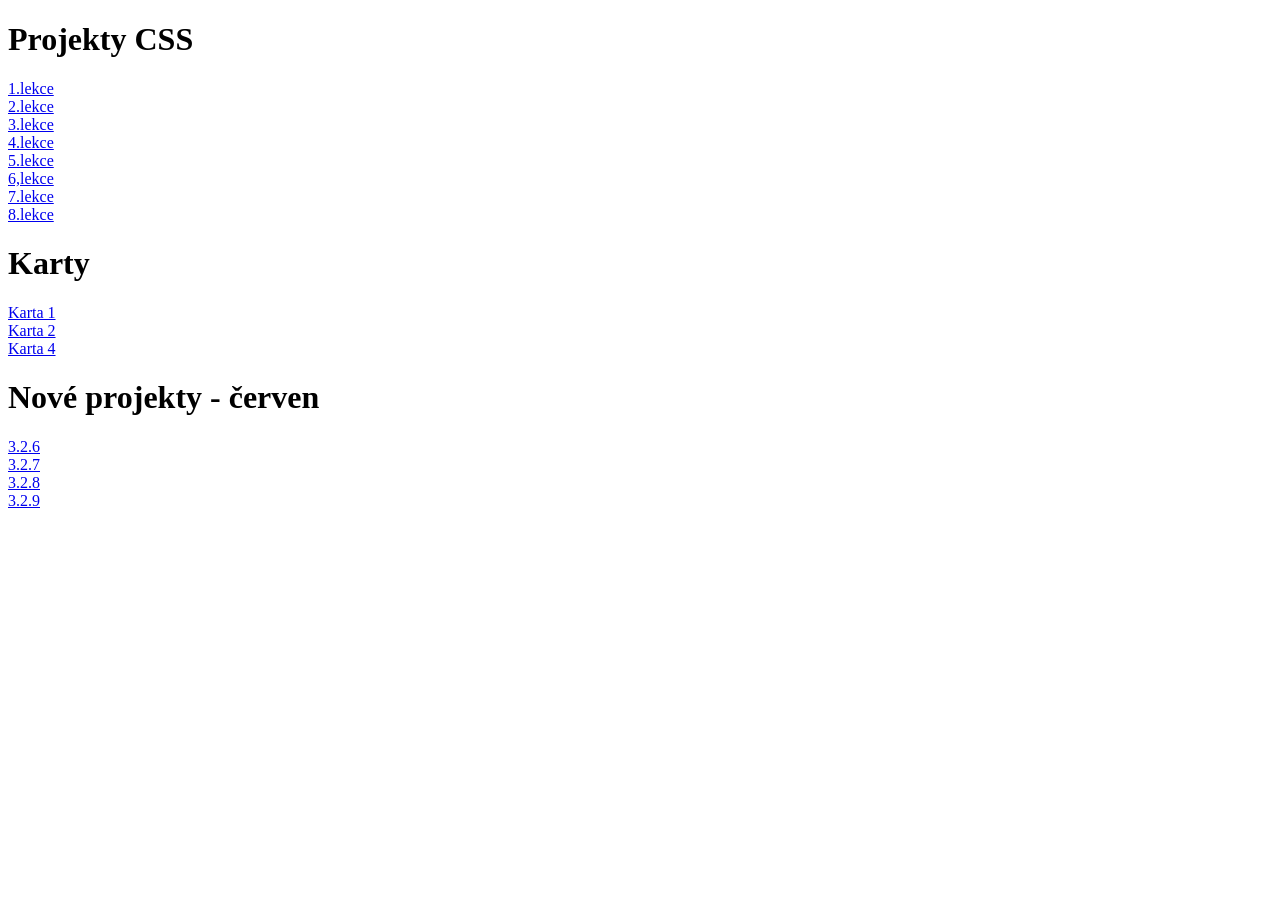
<file: index.html>
<!DOCTYPE html>
<html lang="en">
<head>
    <meta charset="UTF-8">
    <meta name="viewport" content="width=device-width, initial-scale=1.0">
    <title>Document</title>
</head>
<style>
    a {
        display: flex;
        align-content: center;
    }
</style>
<div class="wrap">
    <h1>Projekty CSS</h1>
<body>
    
    <a href="./CSS_1.lekce/index.html">1.lekce</a>
    <a href="./CSS_2lekce/index.html">2.lekce</a>
    <a href="./CSS_3lekce/index.html">3.lekce</a>
    <a href="./CSS_4 lekce/index.html">4.lekce</a>
    <a href="./CSS_5.lekce/index.html">5.lekce</a>
    <a href="./CSS_6.lekce/index.html">6,lekce</a>
    <a href="./CSS_7.lekce/index.html">7.lekce</a>
    <a href="./CSS_8. lekce/index.html">8.lekce</a>
<h1>Karty</h1>
    <a href="./image 1/index.html">Karta 1</a>
    <a href="./image 2/index.html">Karta 2</a>
    <a href="./image 3/index.html">Karta 4</a>
<h1>Nové projekty - červen</h1>
    <a href="./3.2.6/index.html">3.2.6</a>
    <a href="./3.2.7/index.html">3.2.7</a>
    <a href="./3.2.8/index.html">3.2.8</a>
    <a href="./3.2.9/index.html">3.2.9</a>
</div>

</body>
</html>
</file>
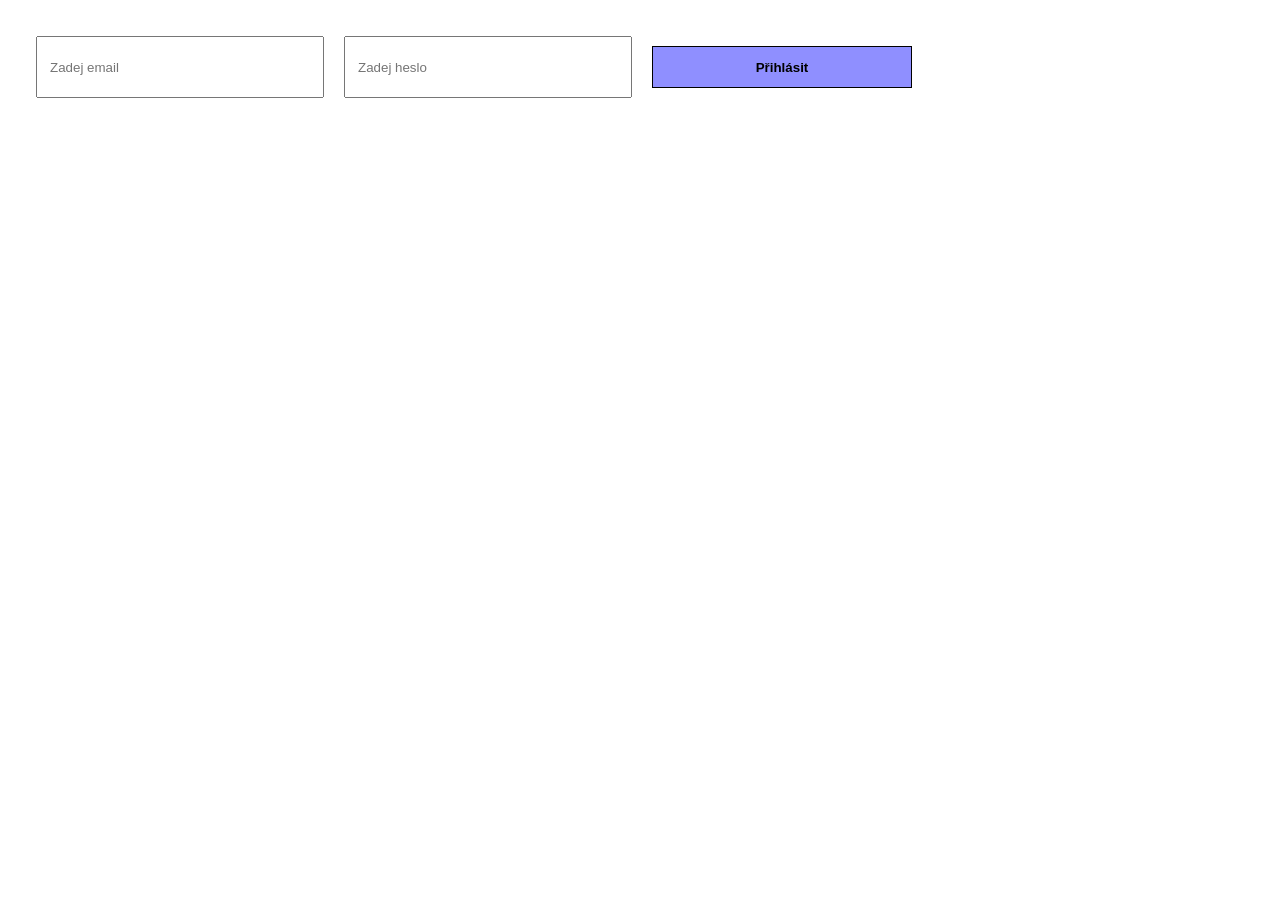
<file: 3.2.6/index.html>
<!DOCTYPE html>
<html lang="en">
<head>
    <link rel="stylesheet" href="./styles.css">
    <meta charset="UTF-8">
    <meta name="viewport" content="width=device-width, initial-scale=1.0">
    <title>Document</title>
</head>
<body>
    <form class="login-form">
        <input type="email" placeholder="Zadej email">
        <input type="password" placeholder="Zadej heslo">
        <input type="submit" value="Přihlásit">
    </form>
    
</body>
</html>
</file>
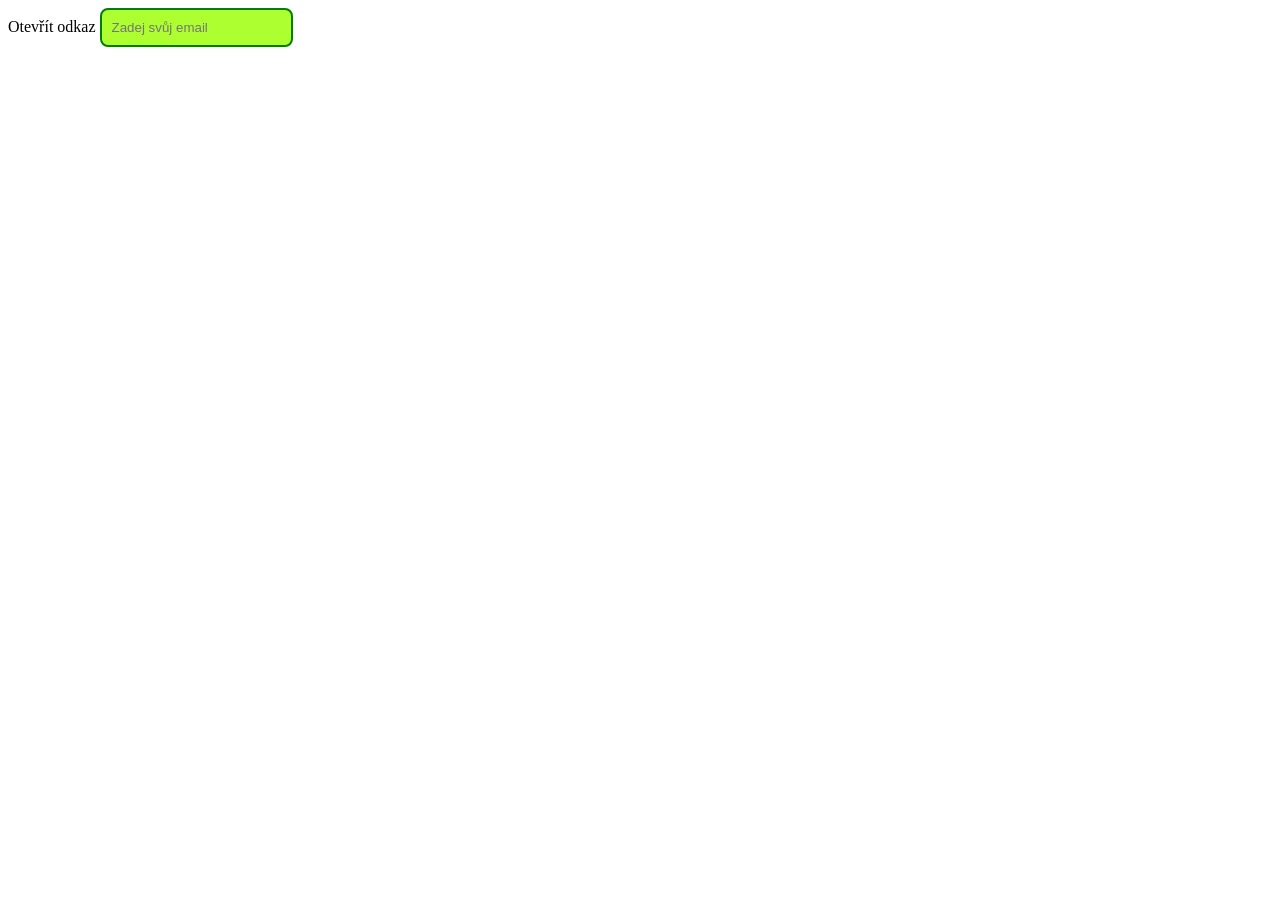
<file: 3.2.7/index.html>
<!DOCTYPE html>
<html lang="en">
<head>
    <link rel="stylesheet" href="./styles.css">
    <meta charset="UTF-8">
    <meta name="viewport" content="width=device-width, initial-scale=1.0">
    <title>Document</title>
</head>
<body>
    <a href="targer="_blank>Otevřít odkaz</a>
    <input type="email" placeholder="Zadej svůj email">
</body>
</html>
</file>
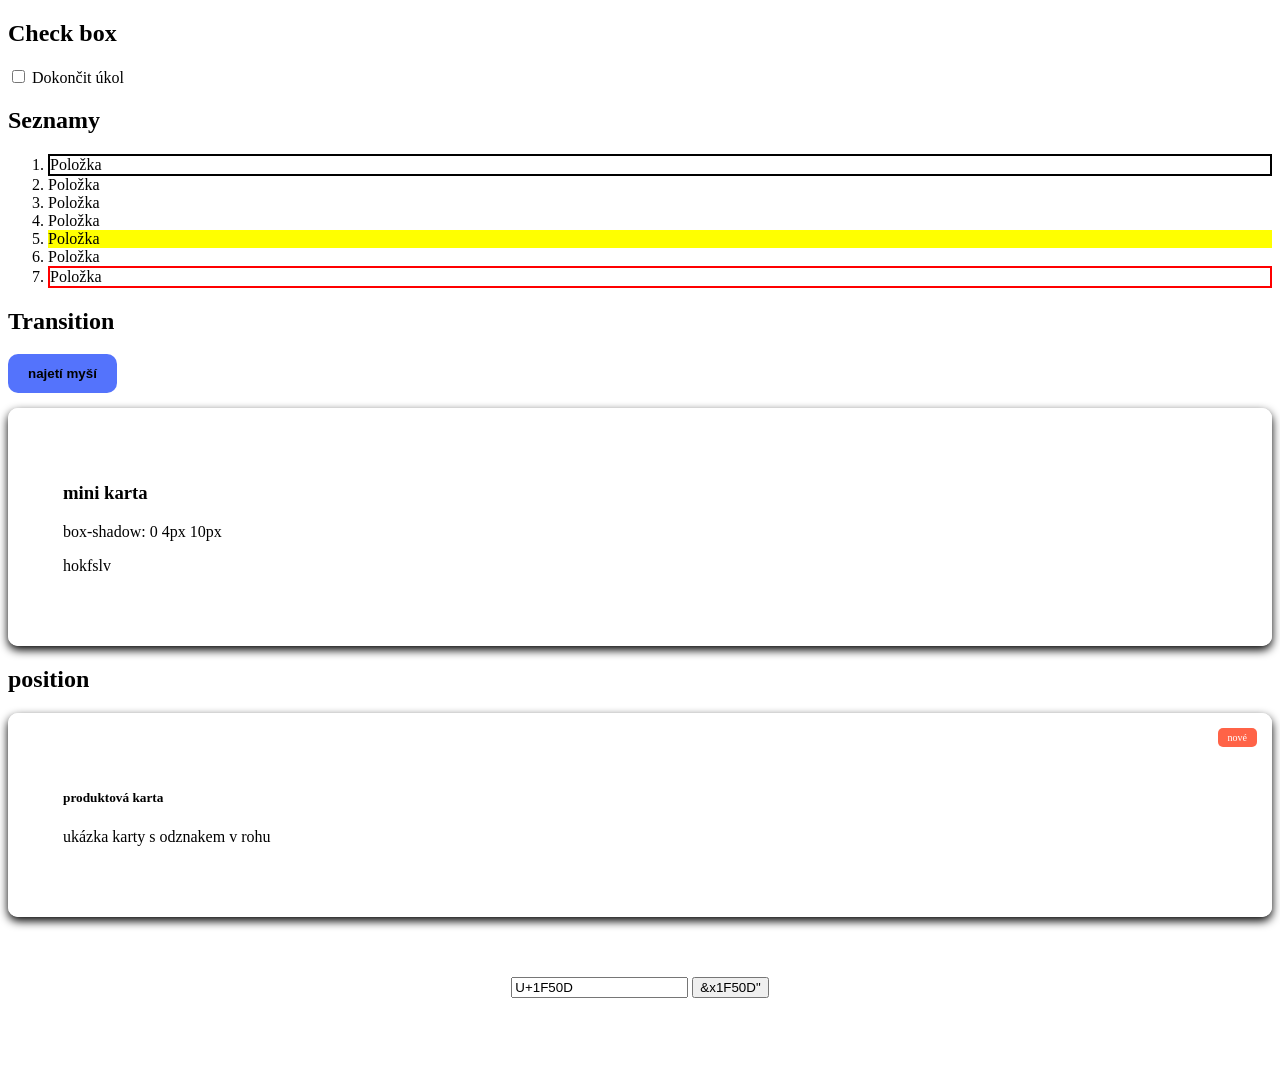
<file: 3.2.8/index.html>
<!DOCTYPE html>
<html lang="en">
<head>
    <link rel="stylesheet" href="styles.css">
    <meta charset="UTF-8">
    <meta name="viewport" content="width=device-width, initial-scale=1.0">
    <title>Document</title>
</head>
<body>
    <h2>Check box</h2>
    <label>
       <input type="checkbox">
       <span>Dokončit úkol</span>
    </label>

    <h2>Seznamy</h2>
    <ol>
        <li>Položka</li>
        <li>Položka</li>
        <li>Položka</li>
        <li>Položka</li>
        <li>Položka</li>
        <li>Položka</li>
        <li>Položka</li>

    </ol>
    <h2>Transition</h2>
    <button class="btn-demo">najetí myší</button>
    <div class="card">
        <h3>mini karta</h3>
        <p>box-shadow: 0 4px 10px</p>
        <p>hokfslv</p>
    </div>

    <h2>position</h2>
    <div class="card">
        <h5>produktová karta</h5>
        <p>ukázka karty s odznakem v rohu</p>
        <span class="badge">nové</span>
    </div>
    <div class="zadní-sekce">
        <div class="container">
            <div class="search-box">
            <input type="text" value="U+1F50D">
            <button class="search-icon">&x1F50D"</button>
            </div>
        </div>
    </div>
</body>
</html>
</file>
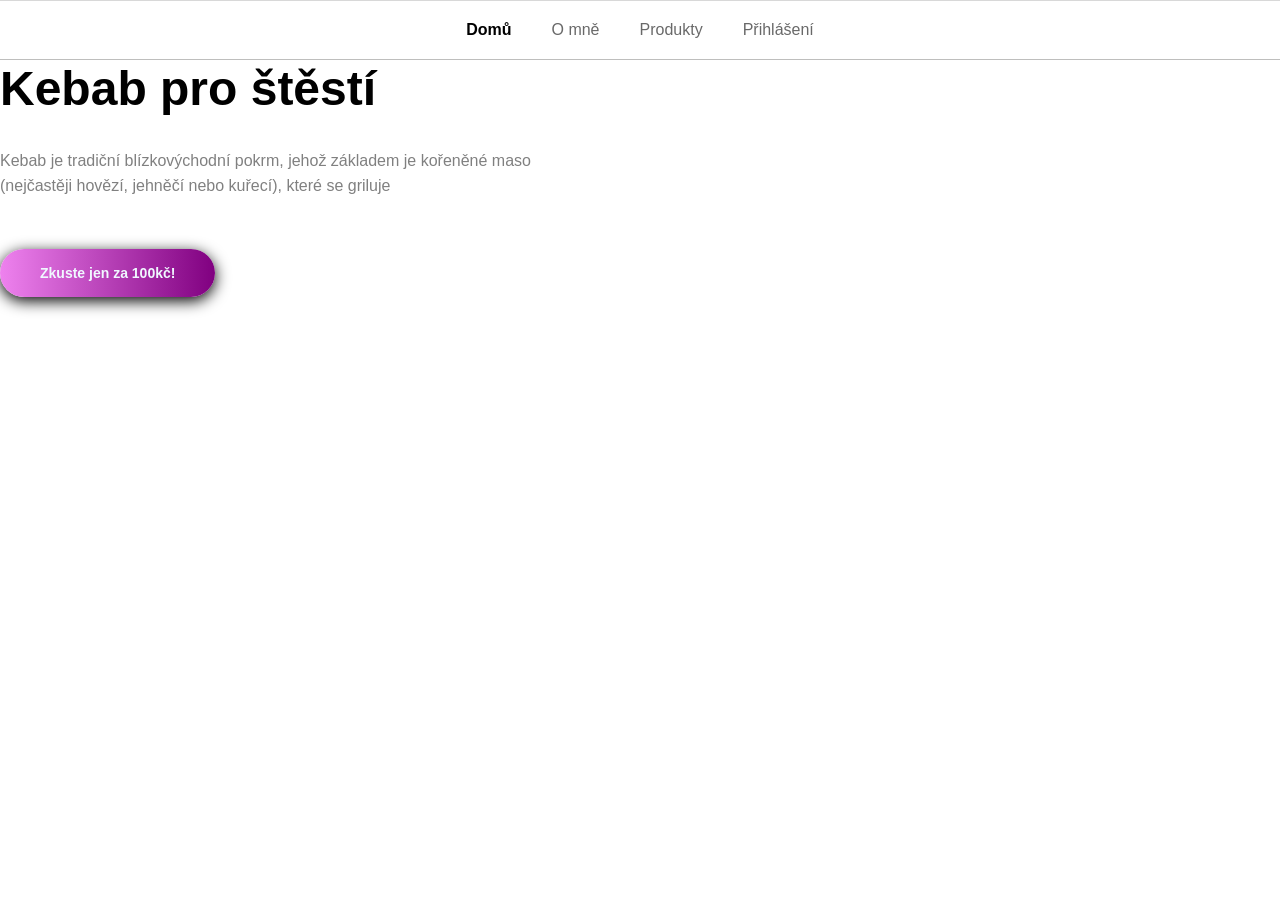
<file: 3.2.9/index.html>
<!DOCTYPE html>
<html lang="en">
<head>
    <meta charset="UTF-8">
    <meta name="viewport" content="width=device-width, initial-scale=1.0">
    <title>Home</title>
    <link rel="stylesheet" href="styles.css">
</head>
<body>
    <nav class="navbar">
        <ul>
            <li><a href="#" class="active">Domů</a></li>
            <li><a href="#">O mně</a></li>
            <li><a href="#">Produkty</a></li>
            <li><a href="#">Přihlášení</a></li>
        </ul>
    </nav>

    <div class="text">
        <main class="hero-section">
           <h1>Kebab pro štěstí</h1>
           <p>Kebab je tradiční blízkovýchodní pokrm, jehož základem je kořeněné maso (nejčastěji hovězí, jehněčí nebo kuřecí), které se griluje</p>
           <a href="#" class="btn-primary">Zkuste jen za 100kč!</a>
        </main>
    </div>
</body>
</html>
</file>
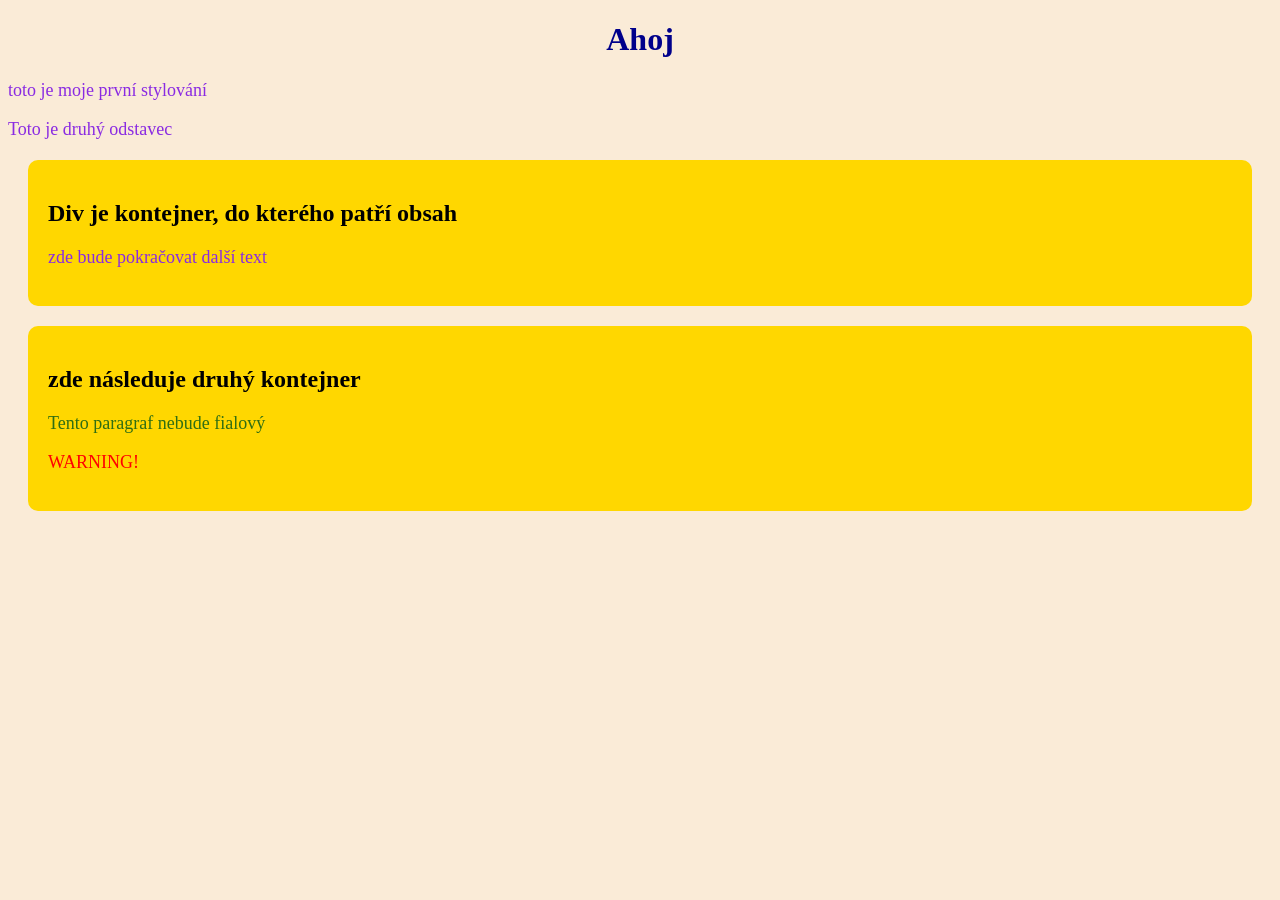
<file: CSS_1.lekce/index.html>
<!DOCTYPE html>
<html lang="en">
<head>
    <link rel="stylesheet" href="./styles.css">
    <meta charset="UTF-8">
    <meta name="viewport" content="width=device-width, initial-scale=1.0">
    <title>Document</title>
</head>
<body>
    <h1>Ahoj</h1>
    <p>toto je moje první stylování</p>
    <p>Toto je druhý odstavec</p>
    <!--kontejnery-->
    <div>
        <h2>Div je kontejner, do kterého patří obsah</h2>
        <p>zde bude pokračovat další text</p>
    </div>
    <div>
        <h2>zde následuje druhý kontejner</h2>
        <p class="info">Tento paragraf nebude fialový</p>
        <p id="warning">WARNING!</p>
    </div>
</body>
</html>
</file>
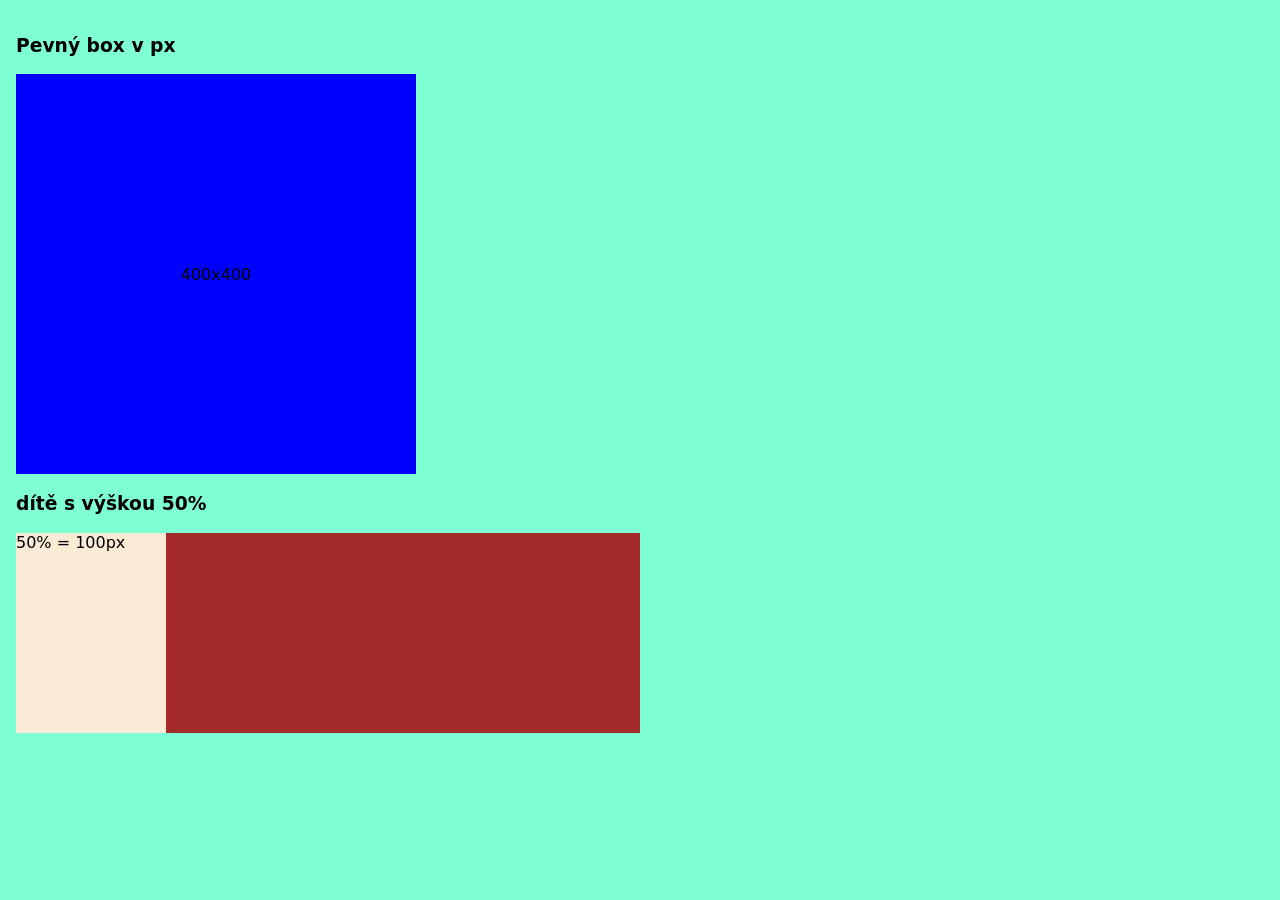
<file: CSS_2lekce/index.html>
<!DOCTYPE html>
<html lang="en">
<head>
    <link rel="stylesheet" href="./styles.css">
    <meta charset="UTF-8">
    <meta name="viewport" content="width=device-width, initial-scale=1.0">
    <title>Document</title>
</head>
<body>
   <section class="wrap">
    <h3>Pevný box v px</h3>
    <div class="example-1">400x400</div>
    <h3>dítě s výškou 50%</h3>
    <div class="parent">
        <div class="child">50% = 100px</div>
    </div>
   </section> 
</body>
</html>
</file>
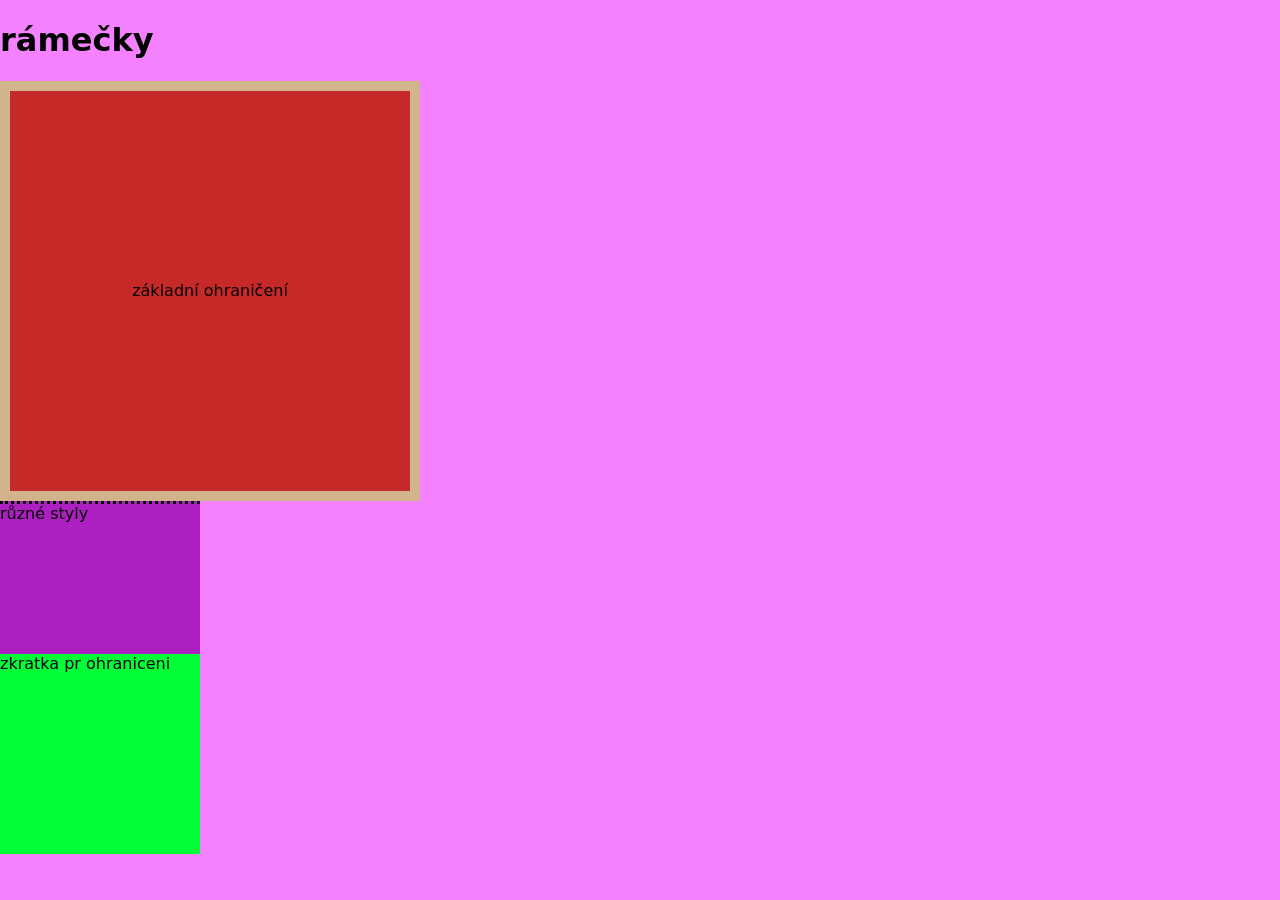
<file: CSS_3lekce/index.html>
<!DOCTYPE html>
<html lang="en">
<head>
    <link rel="stylesheet" href="styles.css">
    <meta charset="UTF-8">
    <meta name="viewport" content="width=device-width, initial-scale=1.0">
    <title>Document</title>
</head>
<body>
    <h1>rámečky</h1>
    <section class="wrap">
<div class="panel">základní ohraničení</div>
<div class="weird">různé styly</div>
<div class="card">zkratka pr ohraniceni</div>
    </section>
    
</body>
</html>
</file>
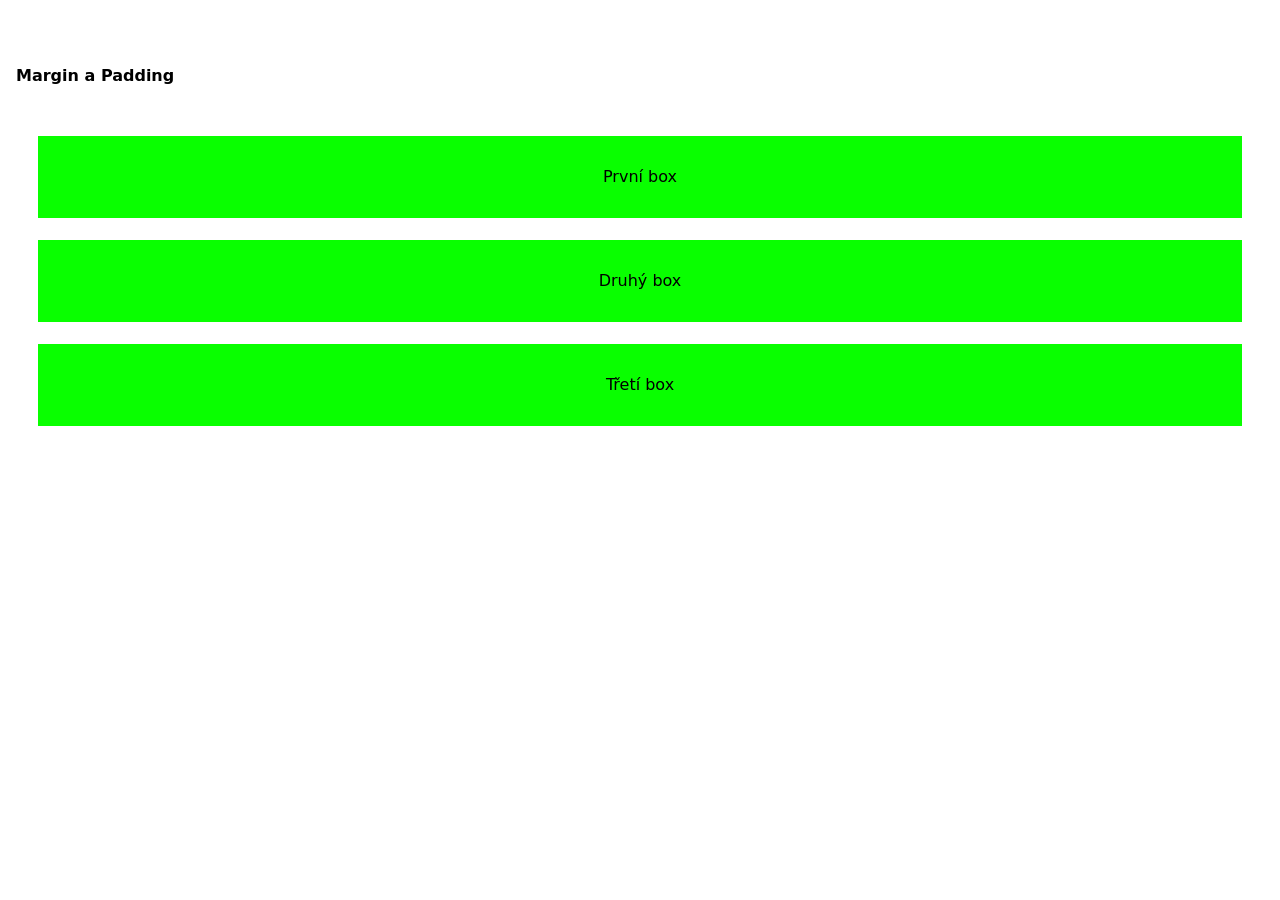
<file: CSS_4 lekce/index.html>
<!DOCTYPE html>
<html lang="en">
<head>
    <link rel="stylesheet" href="styles.css">
    <meta charset="UTF-8">
    <meta name="viewport" content="width=device-width, initial-scale=1.0">
    <title>Document</title>
</head>
<body>
   <section class="demo-wrap">
    <h4>Margin a Padding</h4>
    <div class="box">První box</div>
    <div class="box">Druhý box</div>
    <div class="box">Třetí box</div>
   </section>
</body>
</html>
</file>
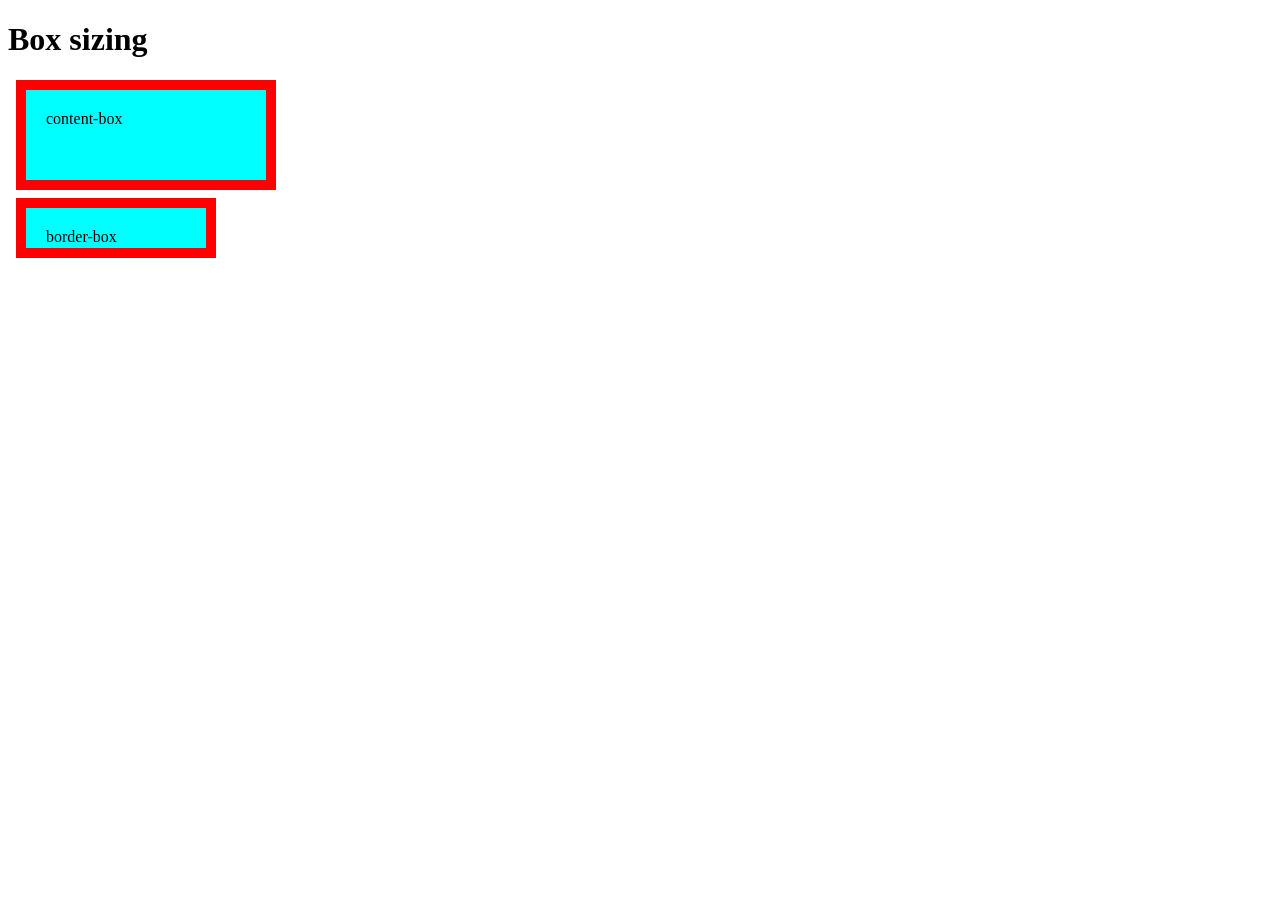
<file: CSS_5.lekce/index.html>
<!DOCTYPE html>
<html lang="en">
<head>
    <style>
        .content-box, .border-box {
            background-color: aqua;
            width: 200px;
            height: 50px;
            margin: 8px;
            padding: 20px;
            border: 10px solid red;
        }
        .content-box {
            box-sizing: content-box;
        }
        .border-box {
            box-sizing: border-box;
        }
    </style>
    <meta charset="UTF-8">
    <meta name="viewport" content="width=device-width, initial-scale=1.0">
    <title>Document</title>
</head>
<body>
    <h1>Box sizing</h1>
    <div class="content-box">content-box</div>
    <div class="border-box">border-box</div>
    
</body>
</html>
</file>
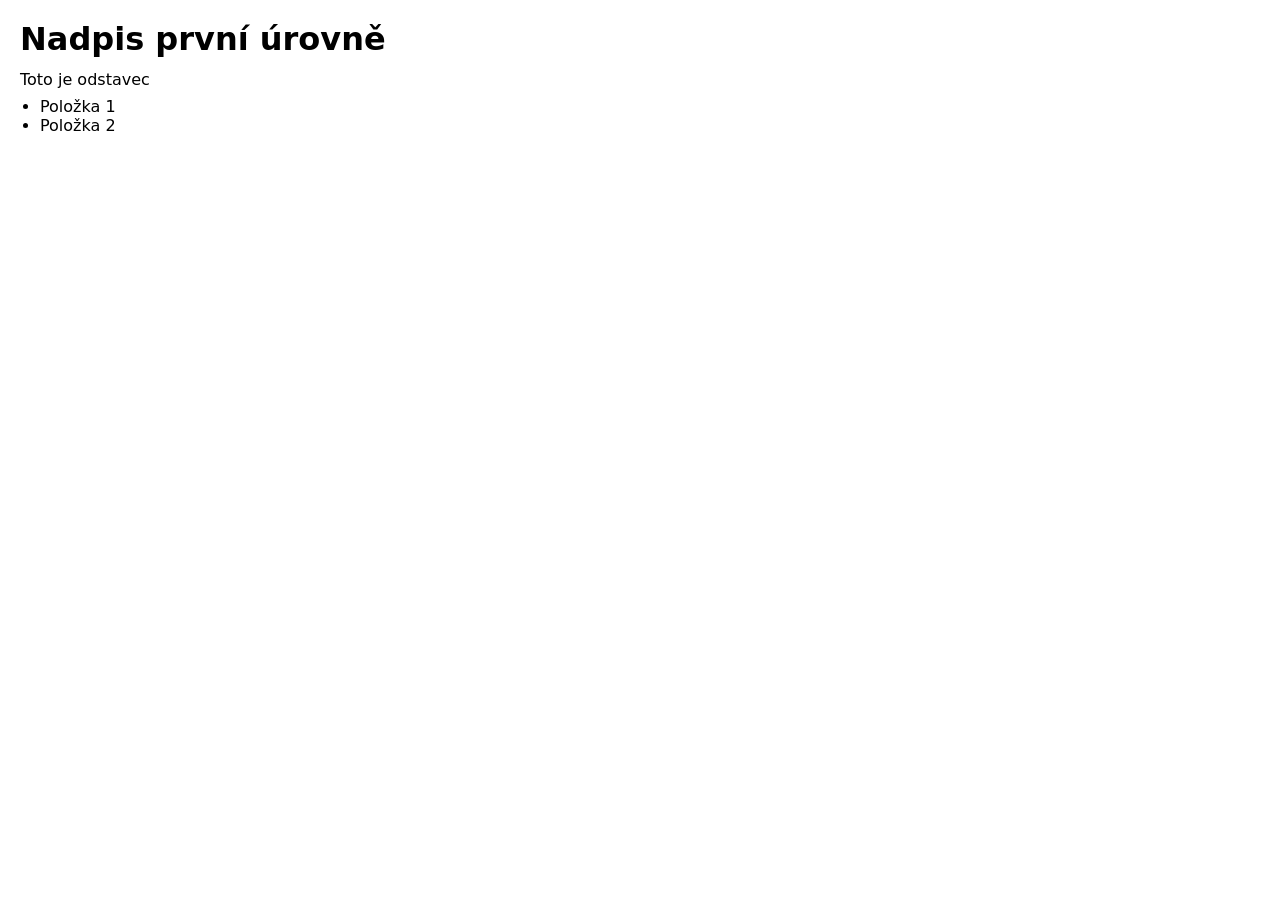
<file: CSS_6.lekce/index.html>
<!DOCTYPE html>
<html lang="en">
<head>
    <style>
        * {
            margin: 0;
            padding: 0;
            box-sizing: border-box;
        }
        body {
            padding: 20px;
            font-family: system-ui, -apple-system, BlinkMacSystemFont, 'Segoe UI', Roboto, Oxygen, Ubuntu, Cantarell, 'Open Sans', 'Helvetica Neue', sans-serif;

        }
        h1 {
            margin-bottom: 12px;
        }
        p {
            margin-bottom: 8px;
        }
        ul {
            margin-left: 20px;
        }
    </style>
    <meta charset="UTF-8">
    <meta name="viewport" content="width=device-width, initial-scale=1.0">
    <title>Document</title>
</head>
<body>
    <h1>Nadpis první úrovně</h1>
    <p>Toto je odstavec</p>

    <ul>
        <li>Položka 1</li>
        <li>Položka 2</li>
    </ul>
</body>
</html>
</file>
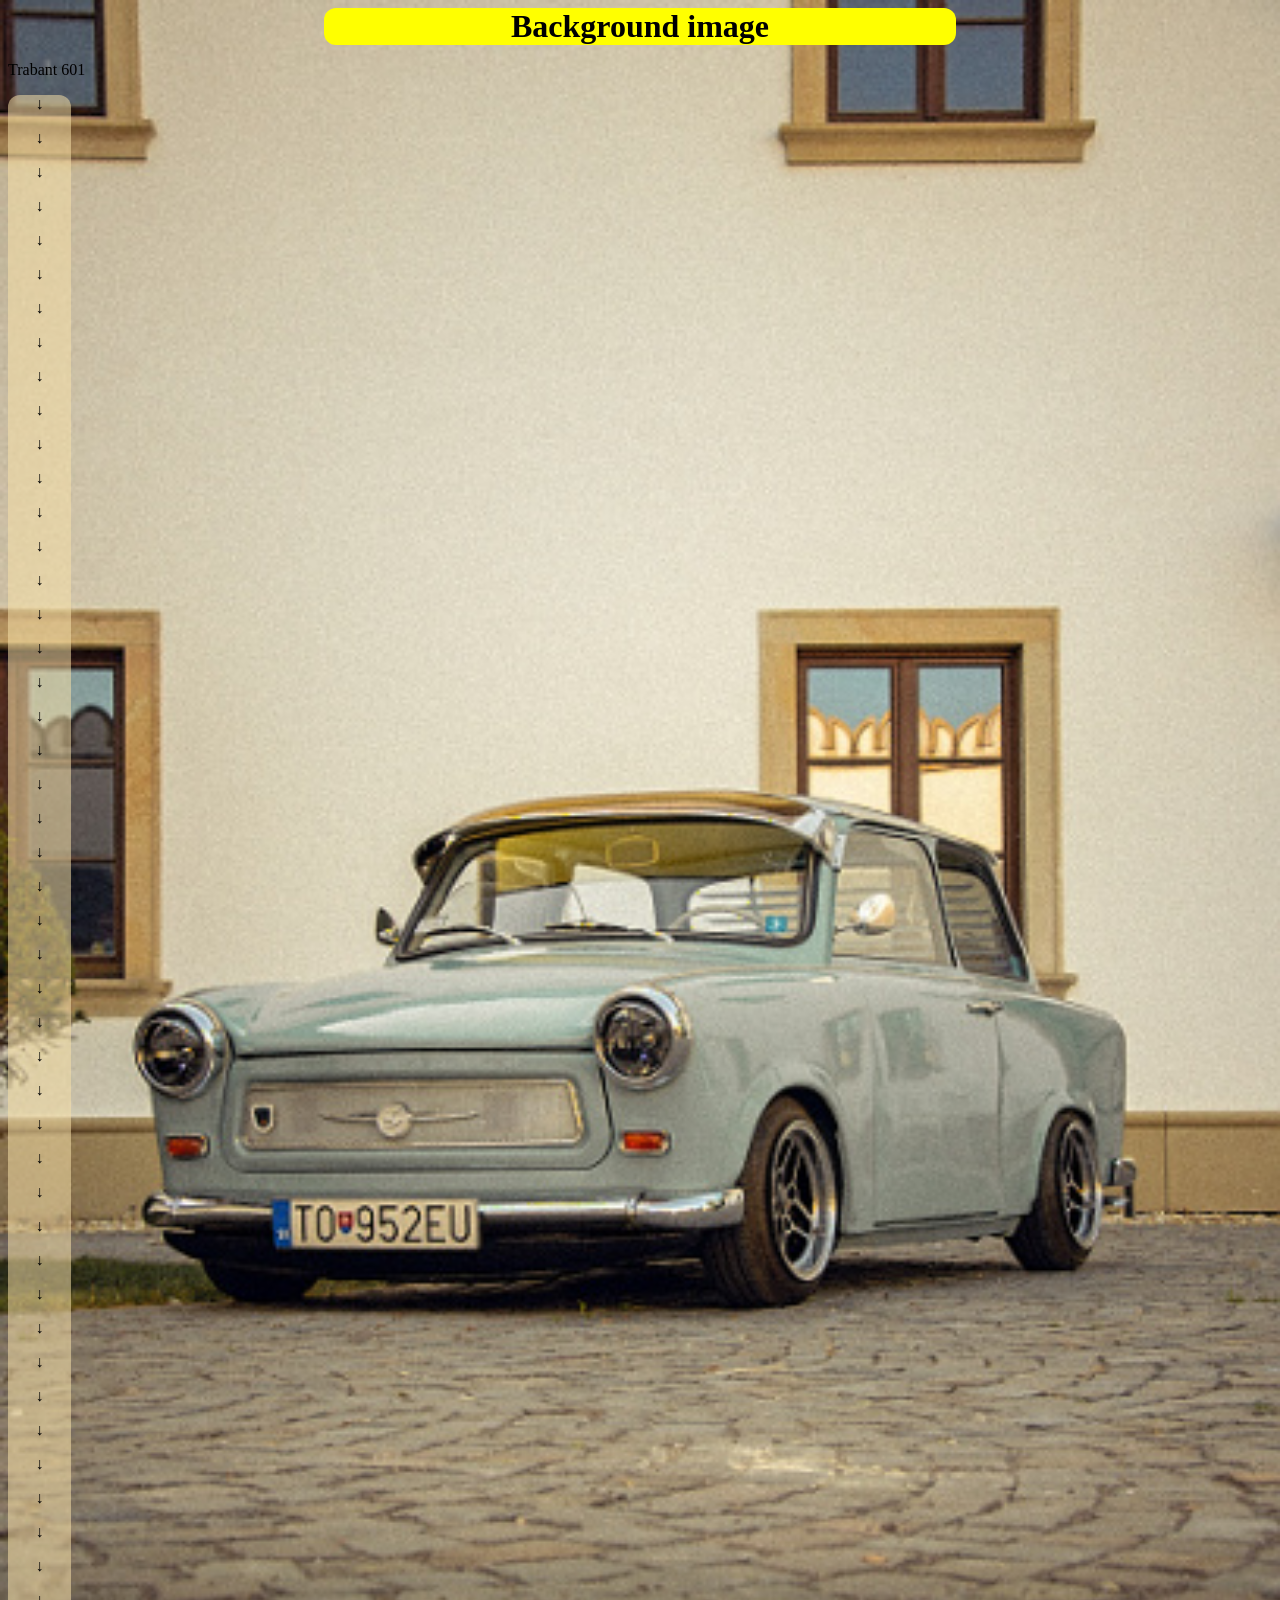
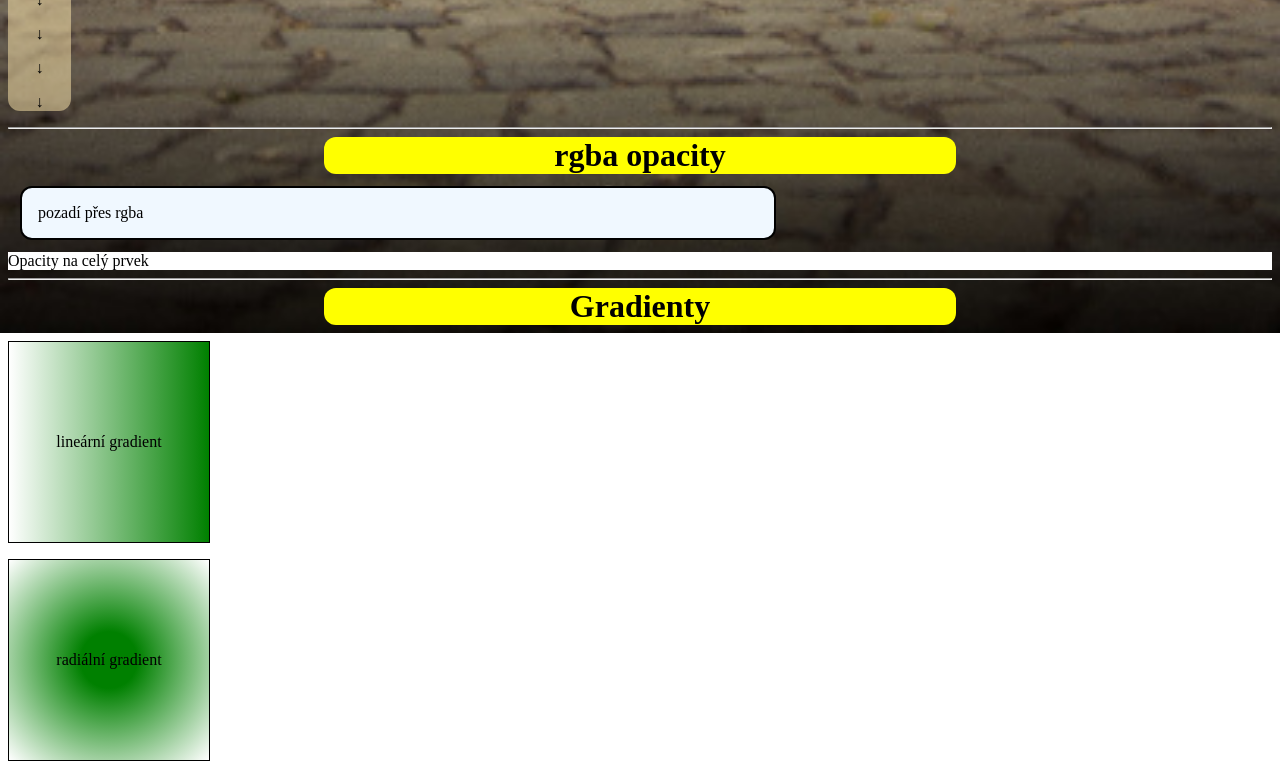
<file: CSS_8. lekce/index.html>
<!DOCTYPE html>
<html lang="en">
<head>
    <link rel="stylesheet" href="./styles.css">
    <meta charset="UTF-8">
    <meta name="viewport" content="width=device-width, initial-scale=1.0">
    <title>Document</title>
</head>
<body>
    <h1>Background image</h1>
    <p>Trabant 601</p>
    <div class="scroll-block">
        <p>↓</p>
        <p>↓</p>
        <p>↓</p>
        <p>↓</p>
        <p>↓</p>
        <p>↓</p>
        <p>↓</p>
        <p>↓</p>
        <p>↓</p>
        <p>↓</p>
        <p>↓</p>
        <p>↓</p>
        <p>↓</p>
        <p>↓</p>
        <p>↓</p>
        <p>↓</p>
        <p>↓</p>
        <p>↓</p>
        <p>↓</p>
        <p>↓</p>
        <p>↓</p>
        <p>↓</p>
        <p>↓</p>
        <p>↓</p>
        <p>↓</p>
        <p>↓</p>
        <p>↓</p>
        <p>↓</p>
        <p>↓</p>
        <p>↓</p>
        <p>↓</p>
        <p>↓</p>
        <p>↓</p>
        <p>↓</p>
        <p>↓</p>
        <p>↓</p>
        <p>↓</p>
        <p>↓</p>
        <p>↓</p>
        <p>↓</p>
        <p>↓</p>
        <p>↓</p>
        <p>↓</p>
        <p>↓</p>
        <p>↓</p>
        <p>↓</p>
        <p>↓</p>
        <p>↓</p>
        
    </div>
    <hr>
    <h1>rgba opacity</h1>
    <div class="alpha">pozadí přes rgba</div>
    <div class="opacity">Opacity na celý prvek</div>
    <hr>
    <h1>Gradienty</h1>
    <div class="g linear">lineární gradient</div>
    <div class="g radial">radiální gradient</div>
</body>
</html>
</file>
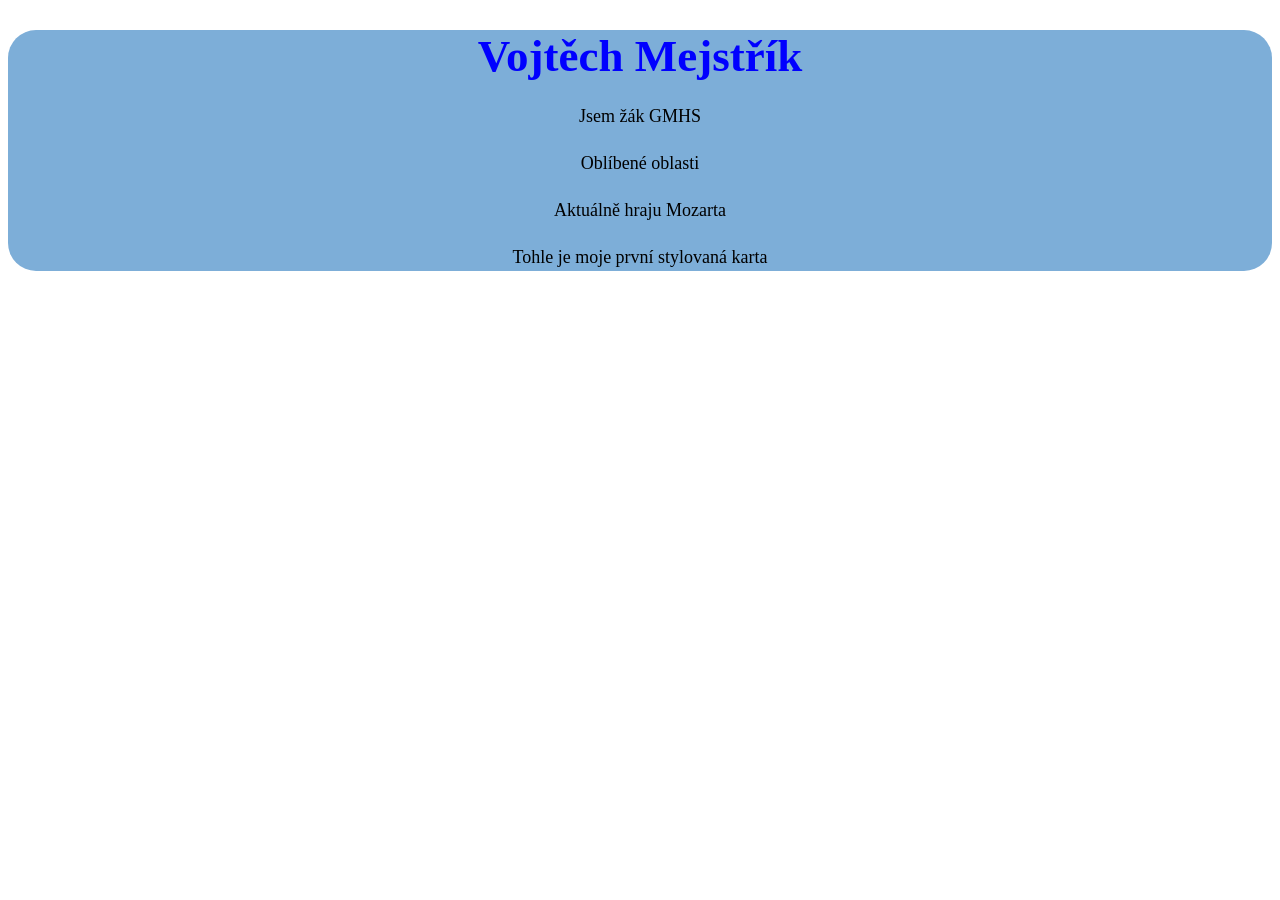
<file: image 1/index.html>
<!DOCTYPE html>
<html lang="en">
<head>
    <link rel="stylesheet" href="styles.css">
    <meta charset="UTF-8">
    <meta name="viewport" content="width=device-width, initial-scale=1.0">
    <title>Document</title>
</head>
<body>
    <div class="obsah">
        <h1>Vojtěch Mejstřík</h1>
        <p>Jsem žák GMHS</p>
        <p>Oblíbené oblasti</p>
        <p>Aktuálně hraju Mozarta</p>
        <p>Tohle je moje první stylovaná karta</p>
    </div>
</body>
</html>
</file>
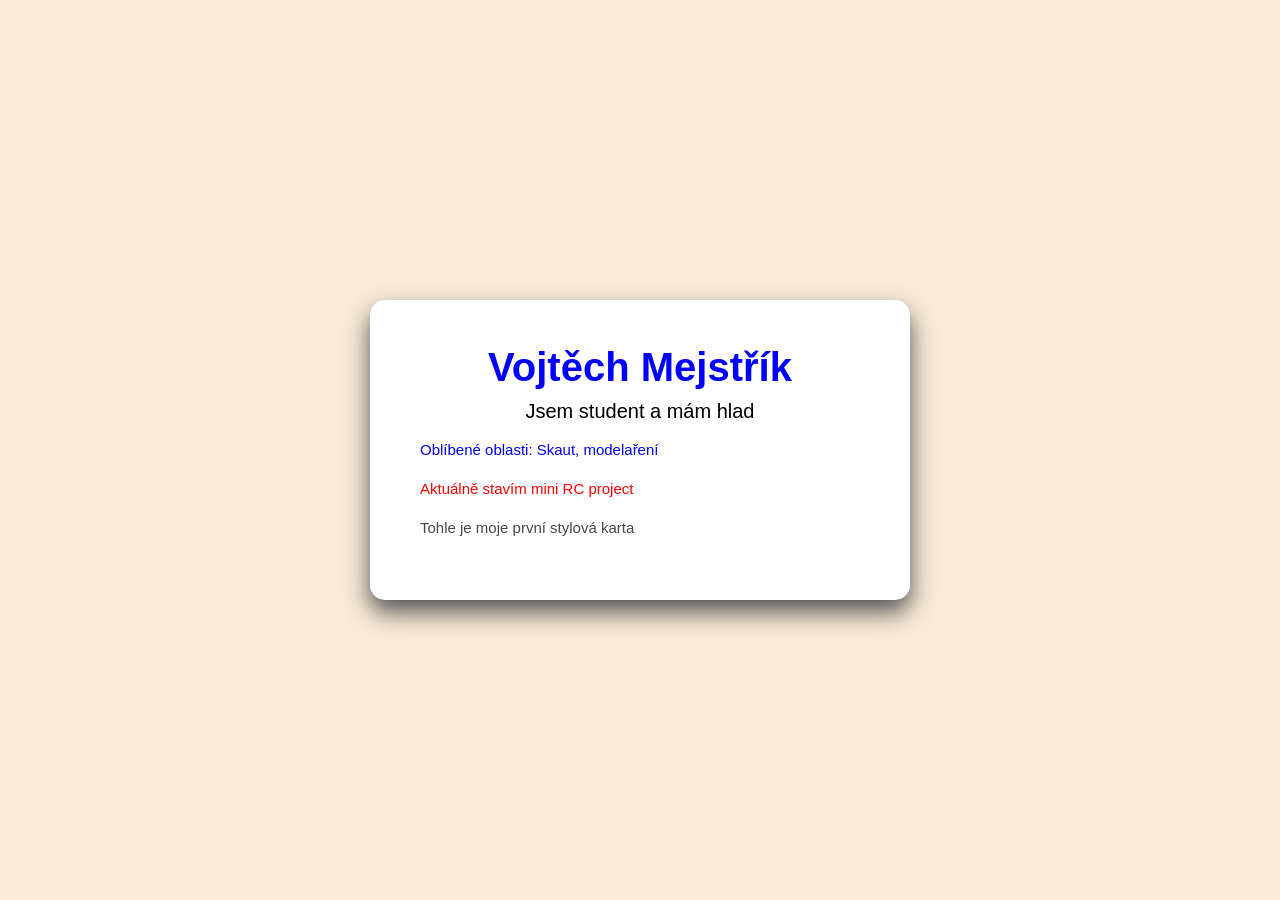
<file: image 2/index.html>
<!DOCTYPE html>
<html lang="en">
<head>
    <link rel="stylesheet" href="styles.css">
    <meta charset="UTF-8">
    <meta name="viewport" content="width=device-width, initial-scale=1.0">
    <title>Document</title>
</head>
<body>
    <div class="text">
        <div class="nadpis">
            <h1>Vojtěch Mejstřík</h1>
            <p>Jsem student a mám hlad</p>
        </div>
        <div class="content">
            <p class="blue-text bold-text">Oblíbené oblasti: Skaut, modelaření</p>
            <p class="red-text bold-text">Aktuálně stavím mini RC project</p>
            <p class="footer-text">Tohle je moje první stylová karta</p>
            <p></p>
        </div>
    </div>
    
</body>
</html>
</file>
<file: 3.2.6/styles.css>
.login-form {
    padding: 20px;
    border-radius: 15px;
}
input {
    margin: 8px;
    box-sizing: 8px;
}

input[type="email"],
input[type="password"] {
    width: 260px;
    height: 42px;
    padding: 8px 12px;
    border: px rgb(0, 0, 0);
}
input[type="submit"] {
    width: 260px;
    height: 42px;
    padding: 8px 12px;
    border: 1px solid rgb(0, 0, 0);
    background-color: rgb(143, 143, 255);
    font-weight: bold;
    cursor: pointer;
}
</file>
<file: 3.2.7/styles.css>
a {
    color: black;
    text-decoration: none;
}

a:hover {
    color: blue;
    text-decoration: underline;
}
a:active{
    color: brown;
}
input[type="email"] {
    border: 2px solid grey;
    padding: 10px;
    border-radius: 8px;
}
input[type="email"]:focus {
    border-color: green;
    background-color: bisque;
}
input[type="email"]:valid {
    border-color: green;
    background-color: greenyellow;
}
</file>
<file: 3.2.8/styles.css>
input[type="checkbox"]:checked + span {
    text-decoration: line-through;
    color: gray;
}

li:first-child {
    border: 2px solid black;
}

li:last-child {
    border: 2px solid red;
}

li:nth-child(5) {
    background-color: yellow;
}

.btn-demo {
    border: none;
    padding: 12px 20px;
    border-radius: 10px;
    background-color: rgb(84, 115, 252);
    color: rgb(0, 0, 0);
    font-weight: bold;
    cursor: pointer;
    transition: background-color 2s ease-out,
                transform 250ms ease,
                box-shadow 250ms ease
}

.btn-demo:hover {
    background-color: brown;
    transform: translateY(20px);
    box-shadow: 0 10px 20px black;
}
.card{
    border: 5px solid white;
    position: relative;
    margin-top: 15px;
    border-radius: 10px;
    padding: 50px;
    box-shadow: 0 4px 10px black;

    transition: transform 300ms ease-in-out,
                border-color 1s ease-in-out,
                box-shadow 300ms ease-in-out;
}
.card:hover{
    border-color: aliceblue;
    transform: translateY(-20px);
    box-shadow: 0 14px 28px black;
}
.badge{
    position: absolute;
    top: 10px;
    right: 10px;
    background-color: tomato;
    color: white;
    padding: 4px 10px;
    border-radius: 5px;
    font-size: 10px;
}
.zadní-sekce{
    display: flex;
    justify-content: center;
    padding: 60px 20px;
}
.zadní-sekce .container{
    display: flex;
    flex-direction: column;
    align-items: center;
    gap: 60px;
    width: 100%;
    max-width: 700px;
}
.zadani-sekce .search-box{
    display: flex;
    align-items: center;
    width: 100%;
    background-color: antiquewhite;
    border: 2px solid aliceblue;
    border-radius: 50px;
    padding: 15px 30px;
    box-shadow: 0 4px 10px black;
    box-sizing: border-box;
}
.zadani-sekce .search-box input {
    flex: 1;
    border: none;
    outline: none;
    font-size: 32px;
    font-family: sans-serif;
    color: black;
    background: transparent;
}
</file>
<file: 3.2.9/styles.css>
*{
    box-sizing: border-box;
    margin: 0;
    padding: 0;
}

body{
    font-family: Arial, Helvetica, sans-serif;
    background-color: rgb(255, 255, 255);
}

.navbar{
    background-color: rgb(255, 255, 255);
    border-top: 1px solid rgb(216, 216, 216);
    border-bottom: 1px solid rgb(190, 190, 189);
    padding: 20px 0;
    margin-top: 0px;
}
.navbar ul{
    list-style-type: none;
    display: flex;
    justify-content: center;
    gap: 40px;
}
.navbar a {
    text-decoration: none;
    color: rgb(105, 105, 105);
    font-size: 16px;
    font-weight: 500;
    transition: color 0.3s ease;
}
.navbar a.active {
    color: rgb(0, 0, 0);
    font-weight: bold;
}
.navbar a:hover{
    color: rgb(0, 0, 0);


}
.hero-section h1{
    font-size: 48px;
    font-weight: 700;
    color: black;
    margin-bottom: 30px;
    line-height: 1.2;
}
.hero-section p {
    font-size: 16px;
    color: grey;
    max-width: 600px;
    line-height: 1.6;
    margin-bottom: 50px;
}
.btn-primary {
    display: inline-block;
    background: linear-gradient(90deg, violet, purple);
    color: aliceblue;
    text-decoration: none;
    font-size: 14px;
    font-weight: bold;
    padding: 16px 40px;
    border-radius: 30px;
    box-shadow: 0 4px 15px black;
    transition: transform 0.2 ease, opacity 0.2 ease;
}
.btn-primary:hover{
    opacity: 0.9;
    transform: scale(1.1);
}
.hero-section{
    margin: 0 auto;
}
</file>
<file: CSS_1.lekce/styles.css>
body{
    background-color: antiquewhite;
    font-family:'Times New Roman', Times, serif
}
h1{
    color: darkblue;
    text-align: center;
}
p{
    color:blueviolet;
    font-size: 18px;
}
div{
    background-color: gold;
    border-radius: 10px;
    padding: 20px;
    margin: 20px
}
.info{
    color: rgb(48, 110, 19);
}
#warning {
    color: red;
}
</file>
<file: CSS_2lekce/styles.css>
.example-1{
    width: 400px;
    height: 400px;
    background-color: blue;
    display: grid;
    place-items: center;
}
body{
    background-color: aquamarine;
    margin: 0;
    padding: 0;
    font-family: system-ui, -apple-system, BlinkMacSystemFont, 'Segoe UI', Roboto, Oxygen, Ubuntu, Cantarell, 'Open Sans', 'Helvetica Neue', sans-serif;
}
.wrap{
    padding: 16px;
}
.parent{
    width: 50%;
    height: 200px;
    background-color: brown;
}
.child{
    width: 150px;
    height: 100%;
    background-color: antiquewhite;
}
</file>
<file: CSS_3lekce/styles.css>
body {
    margin: 0;
    padding: 0;
    background-color: rgba(234, 0, 255, 0.493);
    font-family: system-ui, -apple-system, BlinkMacSystemFont, 'Segoe UI', Roboto, Oxygen, Ubuntu, Cantarell, 'Open Sans', 'Helvetica Neue', sans-serif;

}

.wrap {
    padding: 16;
}
.panel {
    width: 400px;
    height: 400px;
    background: rgb(199, 40, 40);

    border-width: 10px;
    border-style: solid;
    border-color: tan;

    display: grid;
    place-items: center;
}

.weird {
    width: 200px;
    height: 150px;
    background-color: rgb(173, 31, 192);
    border-bottom-left-radius: dashed;
    border-top-style: dotted;
    border-right-color: rgb(51, 32, 161);

}
.card {
    width: 200px;
    height: 200px;
    background-color: rgb(0, 255, 55);
}
</file>
<file: CSS_4 lekce/styles.css>
h4 {
    display: block;
    margin-block-start: 1.33cm;
    margin-block-end: 1.33cm;
    margin-inline-start: 0px;
    margin-inline-end: 0px;
    font-weight: bold;
    unicode-bidi: isolate;
}
body{
    margin: 0;
    padding: 0;
    font-family: system-ui, -apple-system, BlinkMacSystemFont, 'Segoe UI', Roboto, Oxygen, Ubuntu, Cantarell, 'Open Sans', 'Helvetica Neue', sans-serif;
}
.box{
    background: rgb(9, 255, 0);
    height: 50px;
    margin: 22px;
    padding: 16px;
    display: grid;
    place-items: center;
}
div{
    unicode-bidi: isolate;
}
.demo-wrap{
    padding: 16px;
}
section{
    display: block;
    unicode-bidi: isolate;
}
</file>
<file: CSS_8. lekce/styles.css>
body {
    background-image: url(./assets/trabant\ 601.jpg);
    background-repeat: no-repeat;
    background-size: cover;
    background-attachment: fixed;
}
.scroll-block{
    background: rgba(247, 226, 169, 0.534);
    width: 5%;
    border-radius: 12px;
    text-align: center;
}
h1{
    background: yellow;
    width: 50%;
    text-align: center;
    border-radius: 12px;
    margin: 0 auto;
}
.alpha, opacity{
padding: 16px;
margin: 12px;
border: 2px solid;
border-radius: 12px;
max-width: 720px;
}
.alpha{
    background-color: aliceblue;
}
.opacity{
    background-color: white;
    opacity: 0,5;
}
.g{
    width: 200px;
    height: 200px;
    border: 1px solid;
    display: grid;
    place-items: center;
    margin-bottom: 16px;
    margin-top: 16px;
}
.linear{
    background-image: linear-gradient(to right, white, green);
}
.radial{
    background-image: radial-gradient(green 20%, white);
}
</file>
<file: image 1/styles.css>
.obsah{
    text-align: center;
    background-color: rgb(125, 174, 216);
    border-radius: 28px;
}
h1{
    font-size: 45px;
    margin-bottom: 20px;
    color: blue;
    font-weight: bold;
}
p{
    font-size: 18px;
    margin: 12px, 0;
    line-height: 1.6;
}
</file>
<file: image 2/styles.css>
body{
    background-color: antiquewhite;
    font-family: Arial, Helvetica, sans-serif;
    display: flex;
    justify-content: center;
    align-items: center;
    height: 100vh;
    margin: 0;
}
.text{
    background-color: white;
    width: 440px;
    padding: 45px 50px;
    border-radius: 15px;
    box-shadow: 0 12px 25px rgb(82, 82, 82);
}
.nadpis h1{
    color: blue;
    font-size: 40px;
    margin-top: 0;
    margin-bottom: 10px;
    text-align: center;
}
.nadpis p{
    font-size: 20px;
    margin: 0;
    text-align: center;
}
.content{
    font-size: 15px;
    line-height: 1.6;
}
.blue-text{
    color: blue;
}
.red-text{
    color: red;
}
.footer-text{
    color: rgb(71, 71, 71);
}
</file>
